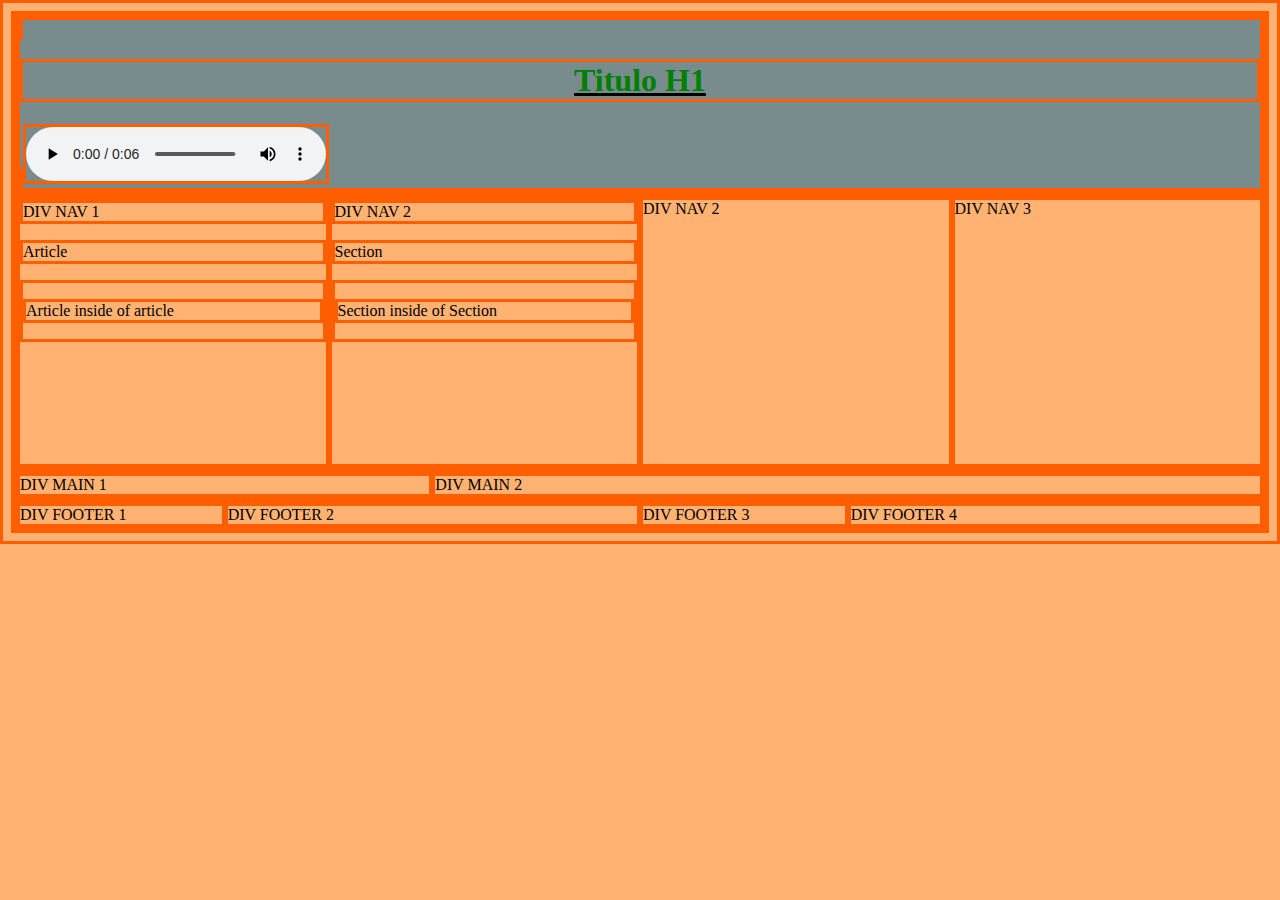
<file: clase/index.html>
<!DOCTYPE html>
<html lang="en">
<head>
    <meta charset="UTF-8">
    <meta name="viewport" content="width=device-width, initial-scale=1.0">
    <title>Document</title>
    <link rel="stylesheet" href="css/styles.css">
</head>
<body>
    <header>
        <div>
            <a href="https://www.google.com">
                <h1 class="Titulo" id="Titulo1" style="text-align: center;">
                    Titulo H1
                </h1>
            </a>
            <audio 
            controls src="audio/large-underwater-explosion-190270.mp3">
            </audio>
        </div>
    </header>
    <nav>
        <article>
            <div>DIV NAV 1</div>
            <p>Article</p>
            <article>
                <p>
                    Article inside of article
                </p>
            </article>
        </article>
        <section>
            <div>DIV NAV 2</div>
            <p>Section</p>
            <section>
                <p>Section inside of Section</p>
            </section>
        </section>
        <div>DIV NAV 2</div>
        <div>DIV NAV 3</div>
    </nav>
    <main>
        <div>DIV MAIN 1</div>
        <div>DIV MAIN 2</div>
    </main>
    <footer>
        <div>DIV FOOTER 1</div>
        <div>DIV FOOTER 2</div>
        <div>DIV FOOTER 3</div>
        <div>DIV FOOTER 4</div>
    </footer>
</body>
</html>
</file>
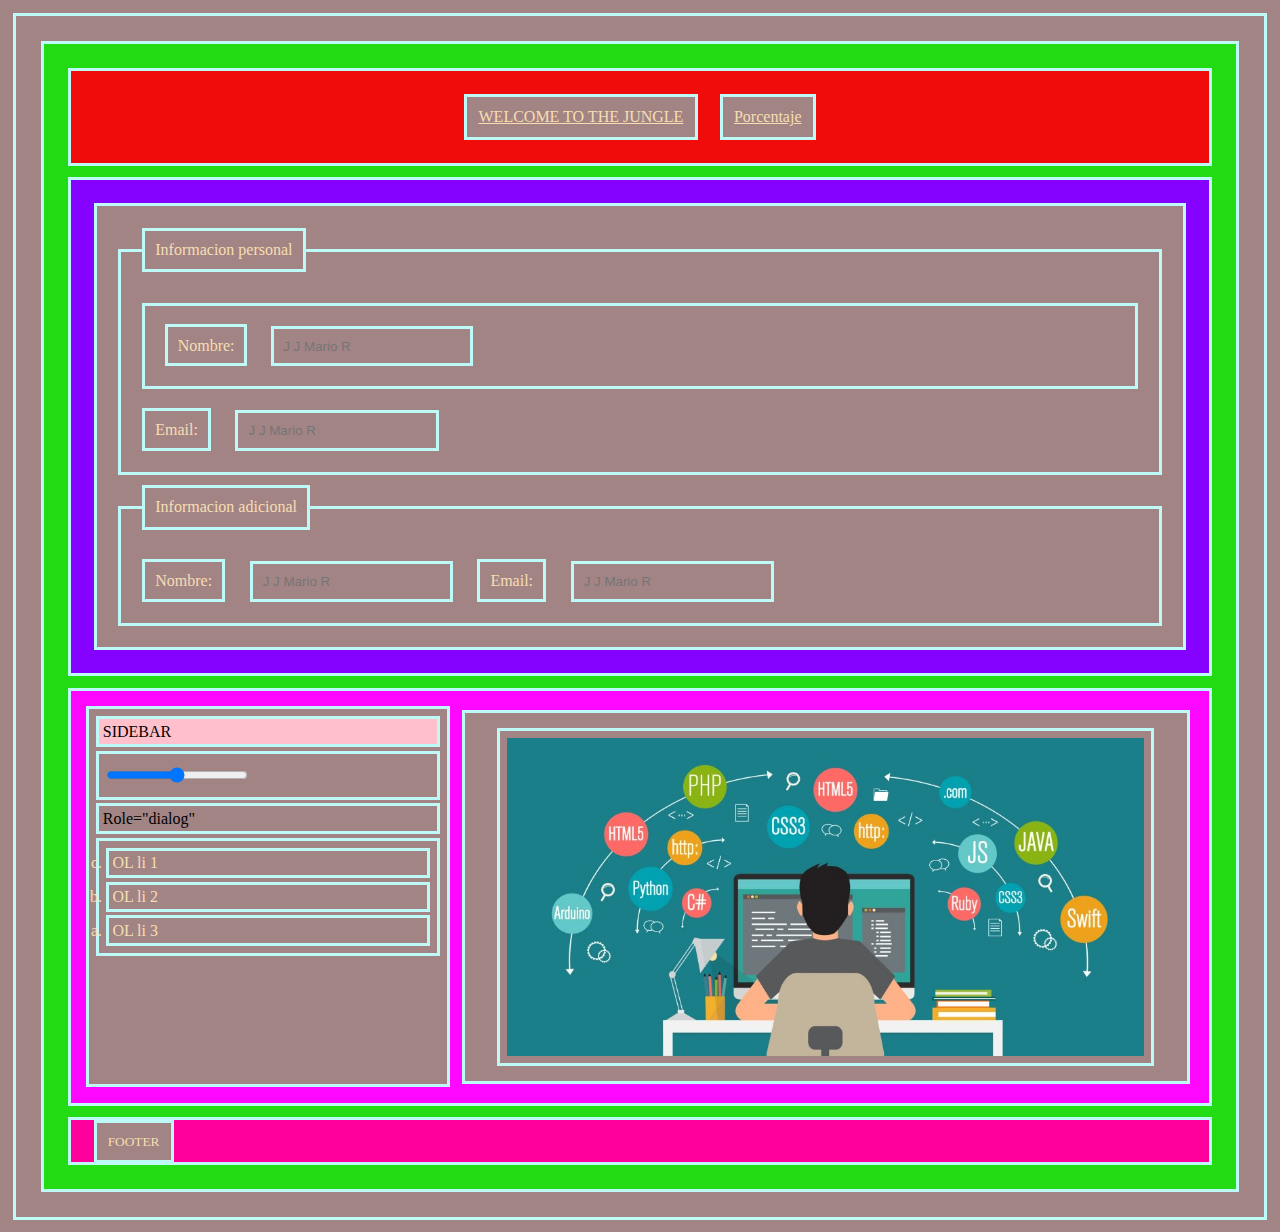
<file: review/index.html>
<!DOCTYPE html>
<html lang="en">
<head>
    <meta charset="UTF-8">
    <meta name="theme-color" content="rgb(35, 219, 19">
    <meta name="viewport" content="width=device-width, initial-scale=1.0">
    <link rel="stylesheet" href="css/styles.css">
    <title>r-y</title>
</head>
<body>
    <header>
        <a href="https:google.com"
        target="_blank"
        rel="noreferrer">WELCOME TO THE JUNGLE</a>
        <a href="#porcentaje">Porcentaje</a>
    </header>
    <nav>
        <form method="post" action="/">
            <fieldset>
                <legend>
                    Informacion personal
                </legend>
                <div>
                    <label for="name">Nombre:</label>
                <input type="text" id="name" name="name" placeholder="J J Mario R">
                </div>
                
                <label for="email">Email:</label>
                <input type="email" id="email" name="email" placeholder="J J Mario R">
            </fieldset>
            <fieldset>
                <legend>
                    Informacion adicional
                </legend>
                <label for="name">Nombre:</label>
                <input type="text" id="name" name="name" placeholder="J J Mario R">
                <label for="email">Email:</label>
                <input type="email" id="email" name="email" placeholder="J J Mario R">
            </fieldset>
        </form>
    </nav>
    <main>
        <sidebar>
            <p>
                SIDEBAR
            </p>
            <div>
                <input id="porcentaje" title="Porcentaje de ¿?" type="range">
            </div>
            <div role="dialog">Role="dialog"</div>
            <ol type="a" reversed> 
                <li>OL li 1</li>
                <li>OL li 2</li>
                <li>OL li 3</li>
            </ol>
        </sidebar>
        <content>
            <img title="Lenguajes de programanacion" src="images/programing-languagues.jpg" alt="">
        </content>
    </main>
    <footer>
        <small>FOOTER</small>
    </footer>
</body>
</html>
</file>
<file: clase/css/styles.css>
*{
    color: black;
    border: solid rgb(255, 94, 0);
}

body{
    background-color: rgb(255, 178, 114);
}

header{
    background-color: rgb(120, 140, 142);
}

h1 {
    color: white;
    align-self: center;
}

.Titulo{
    color: blue;
}

#Titulo1{
    color: green;

}


nav{
    display: grid;
    height: 30vh;
    grid-template-columns: repeat(4, 1fr);
}

main{
    display: grid;
    grid-template-columns: 1fr 2fr;
}

footer{
    display: grid;
    grid-template-columns: repeat(2, 1fr 2fr);
}
</file>
<file: review/css/styles.css>
* {
    background-color: rgb(163, 132, 132);
    padding: 1%;
    margin: 1%;
    border: solid rgb(189, 250, 247);
}

body {
    background-color: rgb(35, 219, 19);
}

header{
    display: grid;
    grid-template-columns: 2fr 1fr;
    display: flex;
    align-items: center;
    justify-content: center;
    background-color: rgb(241, 12, 12);
}

nav {
    background-color: rgb(132, 0, 255);
}

main {
    background-color: rgb(255, 8, 255);
    display: grid;
    grid-template-columns: repeat(1, 2fr 4fr);
}

content {
    display: flex;
    justify-content: center;
}

content img{
    width: 90%;
}

footer {
    background-color: rgb(255, 0, 157);
}

p {
    background-color: pink;
}

small, a, ol, nav{
    color:wheat
}
</file>
